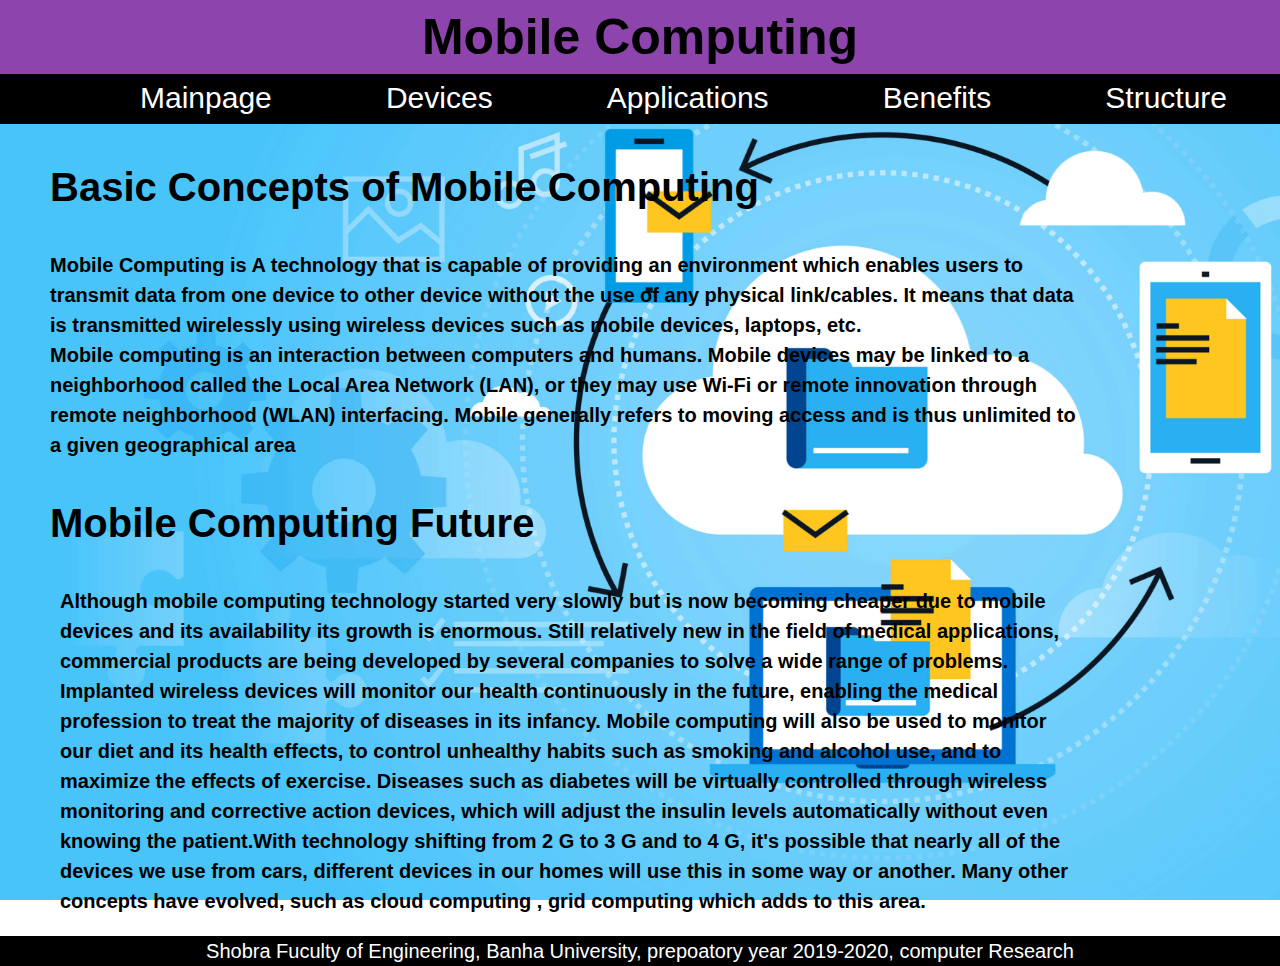
<file: index.html>
<!DOCTYPE html>
<html>
  <head>
    <meta charset="utf-8">
    <meta name="viewport" content="width=device-width, initial-scale=1.0">
    <title>Mobile Computing</title>
    <link rel="stylesheet" href="style.css">
  </head>
  <body>
  <h1 class="title">Mobile Computing</h1>
    <div>
      <nav>
      <ul>
  <li><a href="index.html">Mainpage</a></li>
<li><a href="mobilecomputingdevices.html">Devices</a></li>
<li><a href="mobilecomputingapplications.html">Applications</a></li>
<li><a href="mobilecomputingbenefits.html">Benefits</a></li>
  <li><a href="mobilecomputingstructure.html">Structure</a></li>
      </ul>
    </nav>
  </div>
  <div class="intro">
    <h2>Basic Concepts of Mobile Computing<h2>
      <p>Mobile Computing is A technology that is capable of
         providing an environment which enables users to transmit
          data from one device to other device without the use of
          any physical link/cables. It means that data is transmitted
           wirelessly using wireless devices such as mobile devices, laptops, etc.
         <br>Mobile computing is an interaction between computers and humans.
          Mobile devices may be linked to a neighborhood called the Local Area
           Network (LAN), or they may use Wi-Fi or remote innovation through
           remote neighborhood (WLAN) interfacing. Mobile generally refers to
           moving access and is thus unlimited to a given geographical area</p>
		   </div>
		   <div class="future">
		   <h2> Mobile Computing Future</h2>
		   <p style="color:black; font:20px; margin-left:60px; font-weight:bold;">Although mobile computing technology started very slowly but 
		   is now becoming cheaper due to mobile devices and its availability
		   its growth is enormous. Still relatively new in the field of medical 
		   applications, commercial products are being developed by several companies 
		   to solve a wide range of problems. Implanted wireless devices will monitor
		   our health continuously in the future, enabling the medical profession to 
		   treat the majority of diseases in its infancy. Mobile computing will also
		   be used to monitor our diet and its health effects, to control unhealthy 
		   habits such as smoking and alcohol use, and to maximize the effects of exercise. 
		   Diseases such as diabetes will be virtually controlled through wireless monitoring
		   and corrective action devices, which will adjust the insulin levels automatically
		   without even knowing the patient.With technology shifting from 2 G to 3 G and to 4 G, 
		   it's possible that nearly all of the devices we use from cars, different devices in our 
		   homes will use this in some way or another. Many other concepts have evolved, such as cloud computing , 
		   grid computing which adds to this area.</p>
  </div>
  <footer>Shobra Fuculty of Engineering, Banha University, prepoatory year 2019-2020, computer Research</footer>
</body>
</html>
</file>
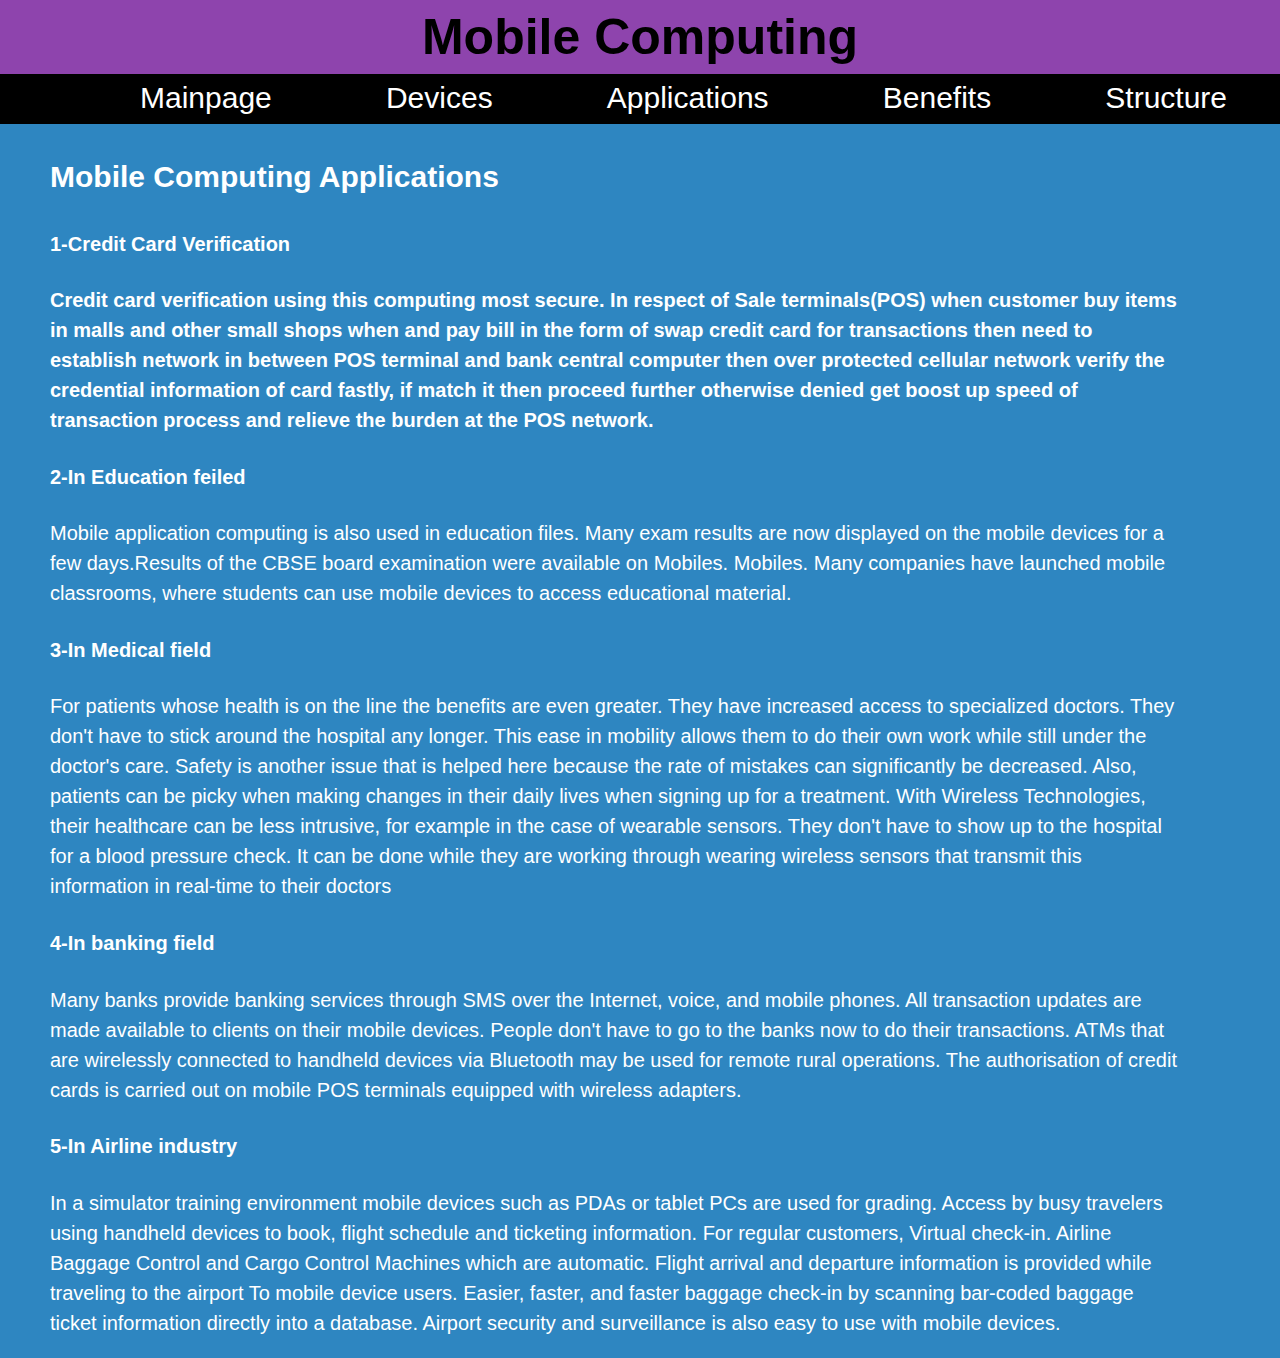
<file: mobilecomputingapplications.html>
<!DOCTYPE html>
<html>
  <head>
    <meta charset="utf-8">
    <meta name="viewport" content="width=device-width, initial-scale=1.0">
    <title>Mobile Computing applications</title>
    <link rel="stylesheet" href="style.css">
	<style>
	body{
	background-image:none;
	background-color:#2E86C1;
	}
	h3{
	color:white;
	font-size:30px;
	margin-left:50px;
	}
	.app{
	color:white;
	font-size:20px;
	margin-left:50px;
	margin-right:100px;
	}
	</style>
  </head>
  <body>
  <h1 class="title">Mobile Computing</h1>
    <div>
      <nav>
      <ul>
  <li><a href="index.html">Mainpage</a></li>
<li><a href="mobilecomputingdevices.html">Devices</a></li>
<li><a href="mobilecomputingapplications.html">Applications</a></li>
<li><a href="mobilecomputingbenefits.html">Benefits</a></li>
  <li><a href="mobilecomputingstructure.html">Structure</a></li>
      </ul>
    </nav>
  </div>
  <h3>Mobile Computing Applications</h3>
  <div class="app">
  <h4>1-Credit Card Verification<h4>
  <p>Credit card verification using this computing most secure. 
  In respect of Sale terminals(POS) when customer buy items in malls 
  and other small shops when and pay bill in the form of swap credit
  card for transactions then need to establish network in between POS
  terminal and bank central computer then over protected cellular network 
  verify the credential information of card fastly, if match it then proceed
  further otherwise denied get boost up speed of transaction process and 
  relieve the burden at the POS network.</p>
  <h4>2-In Education feiled</h4>
  <p>Mobile application computing is also used in education files. Many exam 
  results are now displayed on the mobile devices for a few days.Results of 
  the CBSE board examination were available on
Mobiles. Mobiles. Many companies have launched mobile 
classrooms, where students can use mobile devices to access educational material.</p>
<h4>3-In Medical field</h4>
<p>For patients whose health is on the line the benefits are even greater. They have increased access to
specialized doctors. They don't have to stick around the hospital any longer. This ease in mobility
allows them to do their own work while still under the doctor's care. Safety is another issue that is
helped here because the rate of mistakes can significantly be decreased. Also, patients can be picky
when making changes in their daily lives when signing up for a treatment. With Wireless
Technologies, their healthcare can be less intrusive, for example in the case of wearable sensors.
They don't have to show up to the hospital for a blood pressure check. It can be done while they are
working through wearing wireless sensors that transmit this information in real-time to their
doctors</p>
<h4>4-In banking field</h4>
<p>Many banks provide banking services through SMS over the Internet, voice, and mobile phones.
 All transaction updates are made available to clients on their mobile devices. People don't have 
 to go to the banks now to do their transactions. ATMs that are wirelessly connected to handheld
 devices via Bluetooth may be used for remote rural operations. The authorisation of credit cards is 
 carried out on mobile POS terminals equipped with wireless adapters.</p>
 <h4>5-In Airline industry</h4>
 <p>In a simulator training environment mobile devices such as PDAs
 or tablet PCs are used for grading. Access by busy travelers using 
 handheld devices to book, flight schedule and ticketing information. 
 For regular customers, Virtual check-in. Airline Baggage Control and Cargo Control
Machines which are automatic. Flight arrival and departure information is provided while traveling to the airport
To mobile device users. Easier, faster, and faster baggage check-in by scanning bar-coded baggage ticket information
 directly into a database. Airport security and surveillance is also easy to use with mobile devices.<p>
  </div>
</body>
</html>
</file>
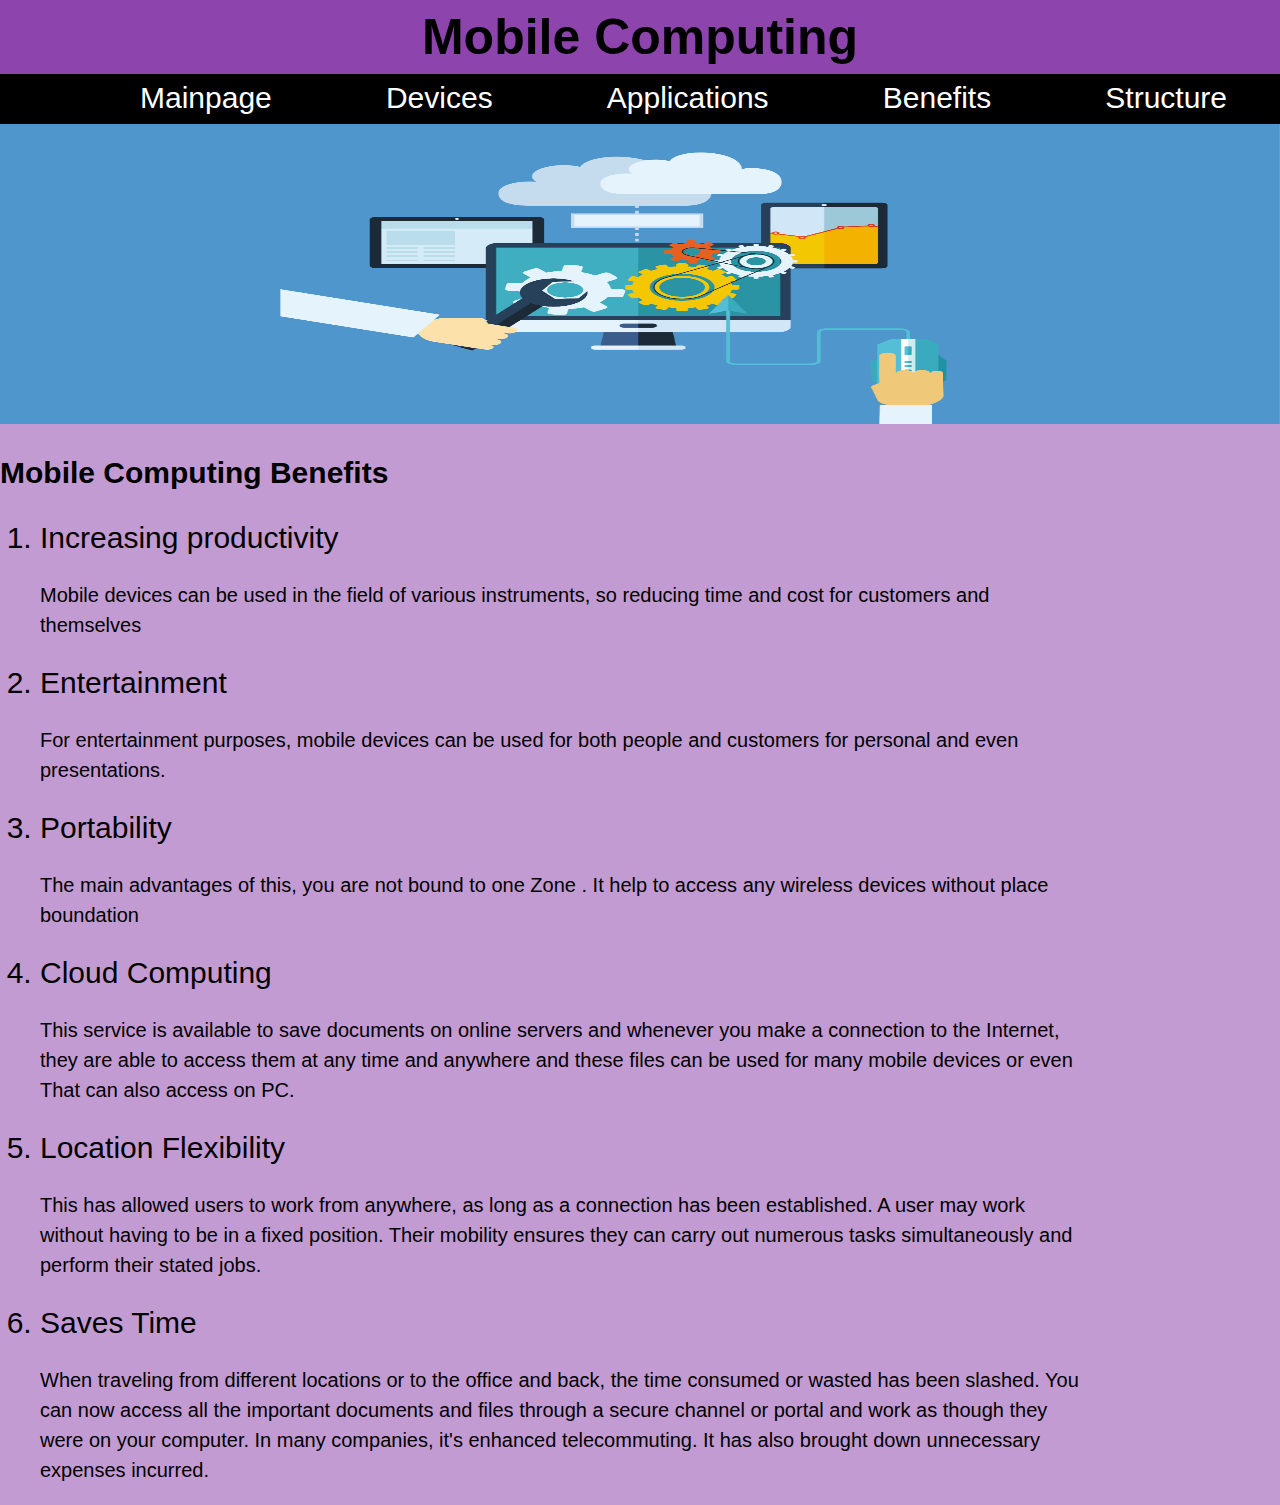
<file: mobilecomputingbenefits.html>
<!DOCTYPE html>
<html>
  <head>
    <meta charset="utf-8">
    <meta name="viewport" content="width=device-width, initial-scale=1.0">
    <title>Mobile Computing benefits</title>
    <link rel="stylesheet" href="style.css">
	<style>
	body{
	background-image:none;
	background-color:#C39BD3;
	}
	ol li{
	font-size:30px;
	}
	ol p{
	font-size:20px;
	margin-right:200px;
	}
	</style>
  </head>
  <body>
  <h1 class="title">Mobile Computing</h1>
    <div>
      <nav>
      <ul>
  <li><a href="index.html">Mainpage</a></li>
<li><a href="mobilecomputingdevices.html">Devices</a></li>
<li><a href="mobilecomputingapplications.html">Applications</a></li>
<li><a href="mobilecomputingbenefits.html">Benefits</a></li>
  <li><a href="mobilecomputingstructure.html">Structure</a></li>
      </ul>
    </nav>
	<img style="width:100%; height:300px;" src="fgy.jpg">
	<h1>Mobile Computing Benefits</h1>
	<ol>
	<li>Increasing productivity </li>
	<p>Mobile devices can be used in the field of various instruments, so reducing time and cost for customers and themselves</p>
	<li>Entertainment </li>
	<p> For entertainment purposes, mobile devices can be used for both people and customers for personal and even presentations.</p>
	<li> Portability </li>
	<p>The main advantages of this, you are not bound to one Zone . It help to access any wireless devices without place boundation</p>
	<li>Cloud Computing</li>
	<p>This service is available to save documents on online servers and whenever you make a connection to the Internet, they are able 
	to access them at any time and anywhere and these files can be used for many mobile devices or even That can also access on PC.</p>
	<li>Location Flexibility</li>
	<p>This has allowed users to work from anywhere, as long as a connection has been established. 
	A user may work without having to be in a fixed position. Their mobility ensures they can carry
	out numerous tasks simultaneously and perform their stated jobs.</p>
	<li>Saves Time</li>
	<p>When traveling from different locations or to the office and back,
	the time consumed or wasted has been slashed. You can now access all 
	the important documents and files through a secure channel or portal 
	and work as though they were on your computer. In many companies, it's
	enhanced telecommuting. It has also brought down unnecessary expenses incurred.</p>
	</ol>
</body>
</html>
</file>
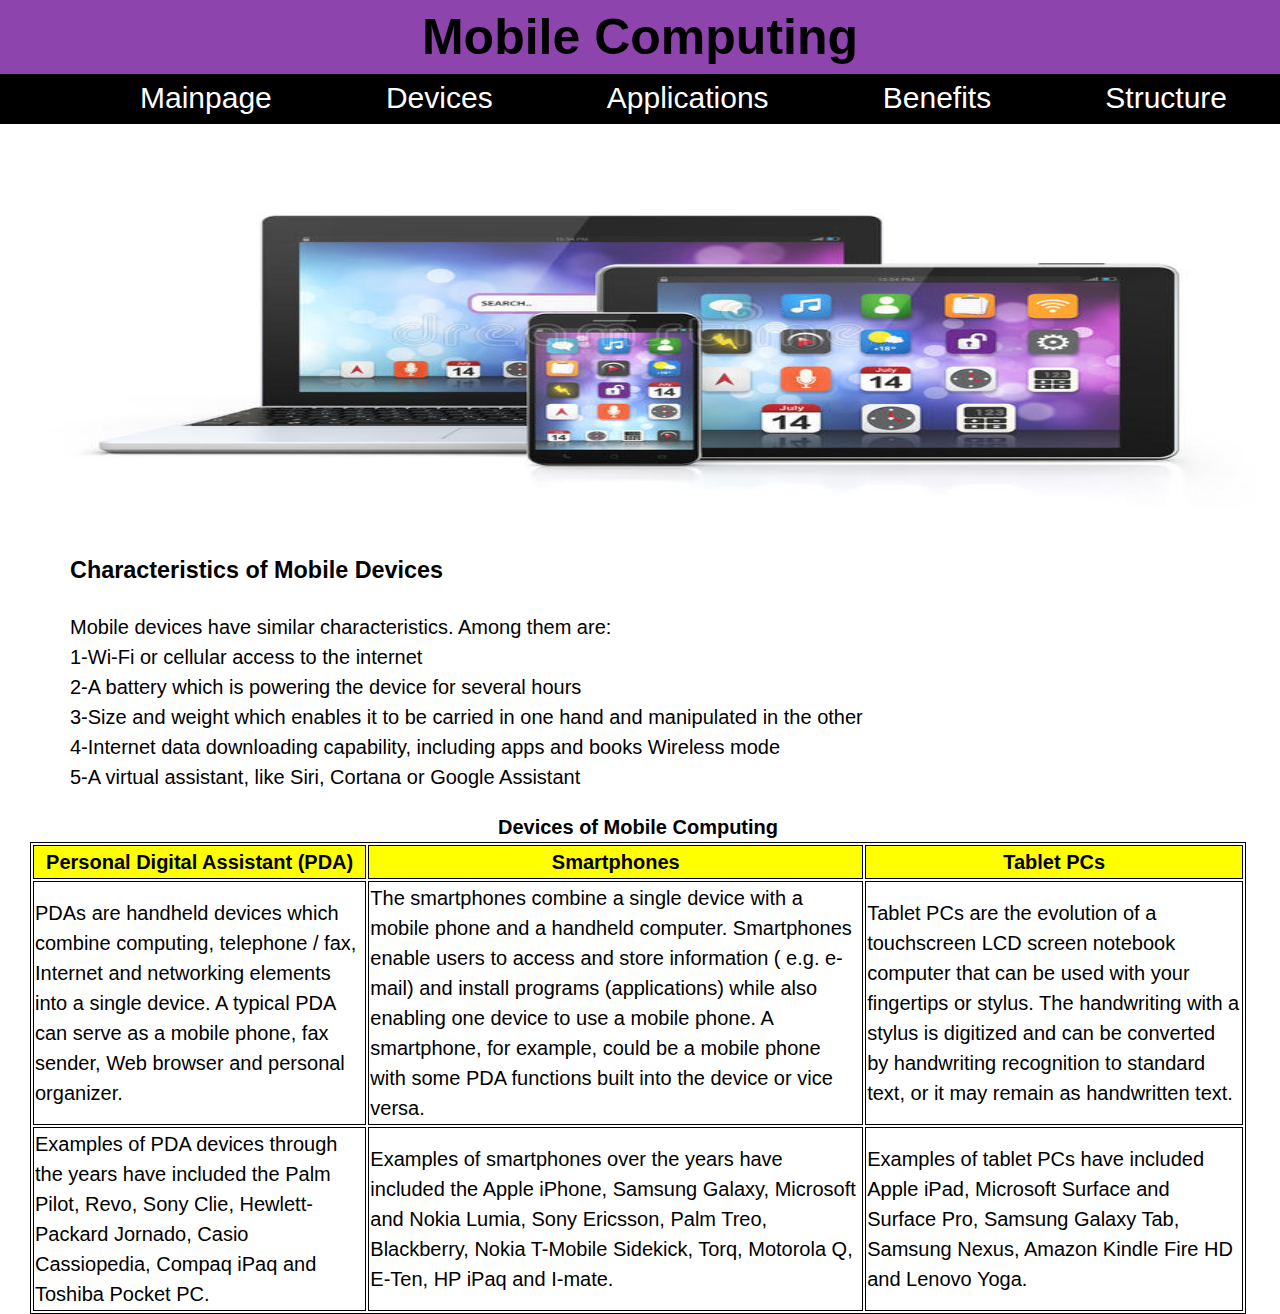
<file: mobilecomputingdevices.html>
<!DOCTYPE html>
<html>
  <head>
    <meta charset="utf-8">
    <meta name="viewport" content="width=device-width, initial-scale=1.0">
    <title>Mobile Computing devices</title>
    <link rel="stylesheet" href="style.css">
	<style>
	.devices{
	color:black;
	margin-left:70px;
	font-size:20px;
	}
	body{
	background-color:;
	background-image:none;
	}
	table{
	width:95%;
	margin-left:30px;
	}
	table, th, td{
    border:1px solid black;
	font-size:20px;
	}
	caption{
	font-size:20px;
	font-weight:bold;
	}
	</style>
  </head>
  <body>
  <h1 class="title">Mobile Computing</h1>
    <div>
      <nav>
      <ul>
  <li><a href="index.html">Mainpage</a></li>
<li><a href="mobilecomputingdevices.html">Devices</a></li>
<li><a href="mobilecomputingapplications.html">Applications</a></li>
<li><a href="mobilecomputingbenefits.html">Benefits</a></li>
  <li><a href="mobilecomputingstructure.html">Structure</a></li>
      </ul>
    </nav>
	<img style="width:100%; height:400px;" src="mb.jpg">
	<div class="devices">
	<h3>Characteristics of Mobile Devices</h3>
	<p>Mobile devices have similar characteristics. Among them are:
	<br>1-Wi-Fi or cellular access to the internet
	<br>2-A battery which is powering the device for several hours
	<br>3-Size and weight which enables it to be carried in one hand and manipulated in the other
	<br>4-Internet data downloading capability, including apps and books
Wireless mode
<br>5-A virtual assistant, like Siri, Cortana or Google Assistant </p>
	</div>
	<table>
	<caption>Devices of Mobile Computing</caption>
	<tr style="background-color:yellow">
	<th>Personal Digital Assistant (PDA)</th>
	<th>Smartphones</th>
	<th>Tablet PCs</th>
	</tr>
	<tr>
	<td>PDAs are handheld devices which combine computing, telephone / fax, 
	Internet and networking elements into a single device. A typical PDA can 
	serve as a mobile phone, fax sender, Web browser and personal organizer.</td>
	<td>The smartphones combine a single device with a mobile phone and a handheld
	computer. Smartphones enable users to access and store information ( e.g. e-mail)
	and install programs (applications) while also enabling one device to use a mobile 
	phone. A smartphone, for example, could be a mobile phone with some PDA functions
	built into the device or vice versa.</td>
	<td>Tablet PCs are the evolution of a touchscreen LCD screen notebook computer that 
	can be used with your fingertips or stylus. The handwriting with a stylus is digitized 
	and can be converted by handwriting recognition to standard text, or it may remain as handwritten text.</td>
	</tr>
	<tr>
	<td>Examples of PDA devices through the years have included the Palm Pilot,
	Revo, Sony Clie, Hewlett-Packard Jornado, Casio Cassiopedia, Compaq iPaq and Toshiba Pocket PC.</td>
	<td>Examples of smartphones over the years have included the Apple iPhone, Samsung Galaxy, Microsoft
	and Nokia Lumia, Sony Ericsson, Palm Treo, Blackberry, Nokia T-Mobile Sidekick, Torq, Motorola Q, E-Ten, 
	HP iPaq and I-mate.</td>
	<td>Examples of tablet PCs have included Apple iPad, Microsoft Surface and Surface Pro, 
	Samsung Galaxy Tab, Samsung Nexus, Amazon Kindle Fire HD and Lenovo Yoga.</td>
	</tr>
	</table>
</body>
</html>
</file>
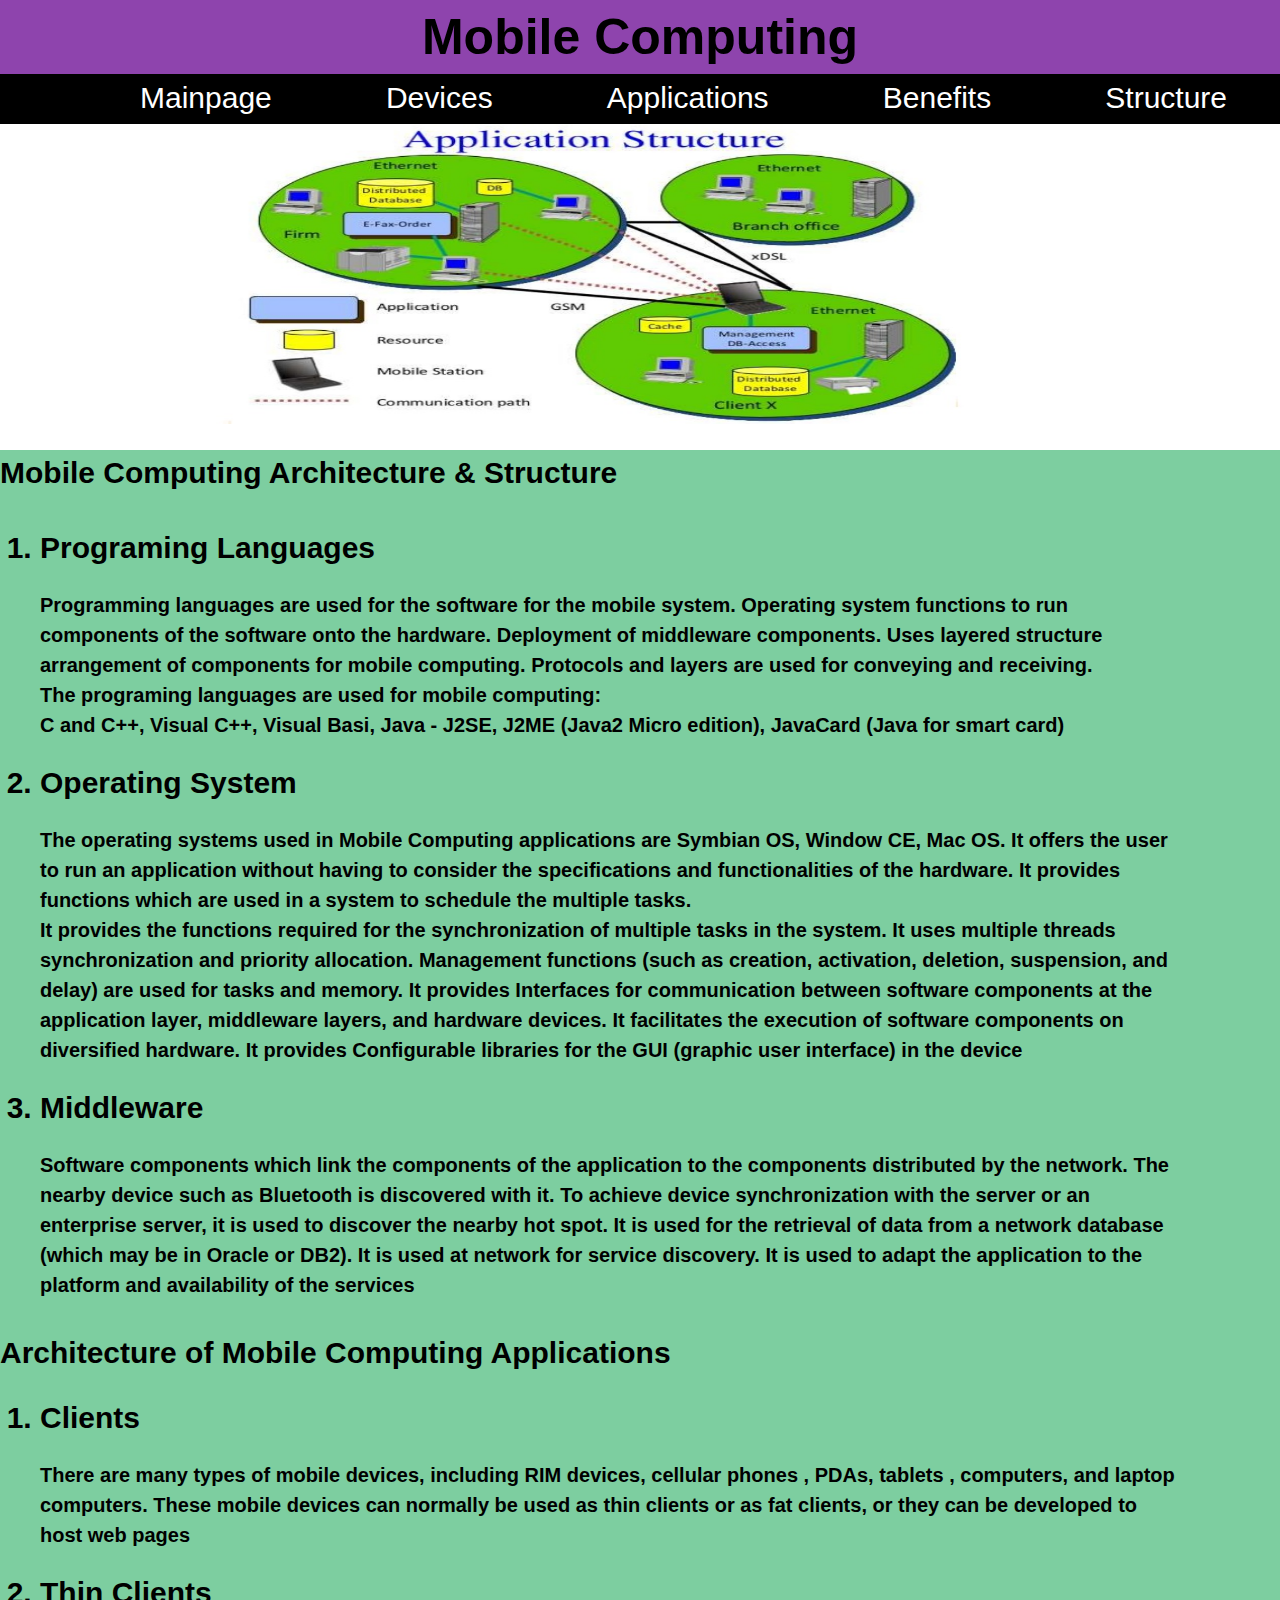
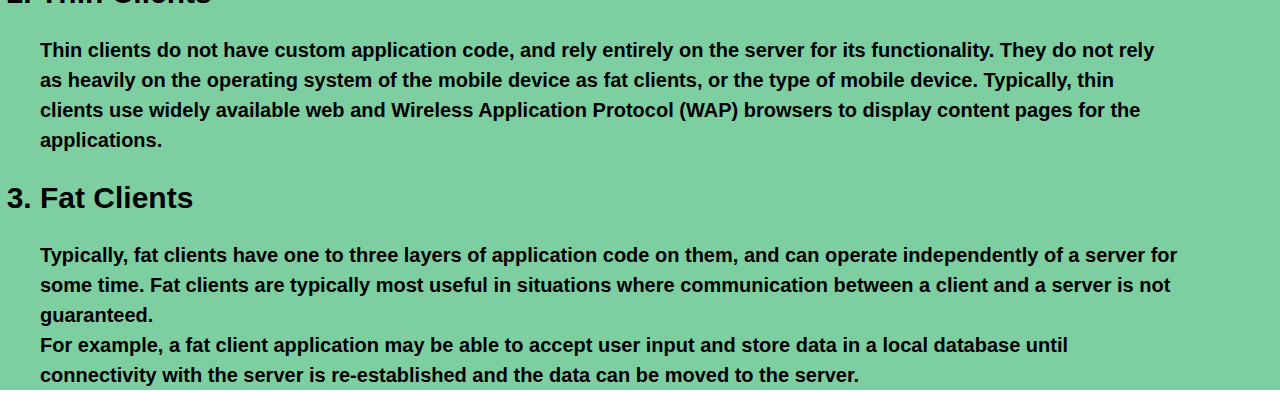
<file: mobilecomputingstructure.html>
<!DOCTYPE html>
<html>
  <head>
    <meta charset="utf-8">
    <meta name="viewport" content="width=device-width, initial-scale=1.0">
    <title>Mobile Computing structure</title>
    <link rel="stylesheet" href="style.css">
	<style>
	.structure 
	ol p{
	font-size:20px;
	margin-right:100px;
	}
	body{
	background-image:none;
	}
	.structure{
	background-color:#7DCEA0 ;
	}
	</style>
  </head>
  <body>
  <h1 class="title">Mobile Computing</h1>
    <div>
      <nav>
      <ul>
  <li><a href="index.html">Mainpage</a></li>
<li><a href="mobilecomputingdevices.html">Devices</a></li>
<li><a href="mobilecomputingapplications.html">Applications</a></li>
<li><a href="mobilecomputingbenefits.html">Benefits</a></li>
  <li><a href="mobilecomputingstructure.html">Structure</a></li>
      </ul>
    </nav>
	<img style="width:60%; height:300px; margin-left:200px;" src="fty.jpg">
	<div class="structure">
	<h1>Mobile Computing Architecture & Structure<h1>
	<ol>
	<li>Programing Languages</li>
	<p>Programming languages are used for the software for the mobile system.
	Operating system functions to run components of the software onto the hardware.
	Deployment of middleware components. Uses layered structure arrangement of components
	for mobile computing. Protocols and layers are used for conveying and receiving.
	<br> The programing languages are used for mobile computing:
	<br>C and C++, Visual C++, Visual Basi,  Java - J2SE, J2ME (Java2 Micro edition),  JavaCard (Java for smart card)
 </p>
 <li>Operating System</li>
 <p>The operating systems used in Mobile Computing applications are Symbian OS,
 Window CE, Mac OS. It offers the user to run an application without having to 
 consider the specifications and functionalities of the hardware. It provides
 functions which are used in a system to schedule the multiple tasks.
 <br>It provides the functions required for the synchronization of multiple
 tasks in the system. It uses multiple threads synchronization and priority 
 allocation. Management functions (such as creation, activation, deletion, 
 suspension, and delay) are used for tasks and memory. It provides Interfaces
 for communication between software components at the application layer, 
 middleware layers, and hardware devices. It facilitates the execution of
 software components on diversified hardware. It provides Configurable 
 libraries for the GUI (graphic user interface) in the device</p>
 <li>Middleware</li>
 <p>Software components which link the components of the application
 to the components distributed by the network. The nearby device such as 
 Bluetooth is discovered with it. To achieve device synchronization with 
 the server or an enterprise server, it is used to discover the nearby hot spot.
 It is used for the retrieval of data from a network database (which may be in Oracle or DB2).
 It is used at network for service discovery. It is used to adapt the application to the 
 platform and availability of the services</p>
	</ol>
	<h1>Architecture of Mobile Computing Applications</h1>
	<ol style="font-size:20px; font-weight:bold;">
	<li style="font-size:30px;">Clients</li>
	<p>There are many types of mobile devices, including RIM devices, 
	cellular phones , PDAs, tablets , computers, and laptop computers. 
	These mobile devices can normally be used as thin clients or as 
	fat clients, or they can be developed to host web pages</p>
	<li style="font-size:30px;">Thin Clients</li>
	<p>Thin clients do not have custom application code, and rely
	entirely on the server for its functionality. They do not rely 
	as heavily on the operating system of the mobile device as fat 
	clients, or the type of mobile device. Typically, thin clients 
	use widely available web and Wireless Application Protocol (WAP) 
	browsers to display content pages for the applications.</p>
	<li style="font-size:30px;">Fat Clients</li>
	<p>Typically, fat clients have one to three layers of 
	application code on them, and can operate independently
	of a server for some time. Fat clients are typically most
	useful in situations where communication between a client 
	and a server is not guaranteed.
	<br>For example, a fat client application may be able to 
	accept user input and store data in a local database until 
	connectivity with the server is re-established and the data 
	can be moved to the server.</p>
	</ol>
	</div>
</body>
</html>
</file>
<file: style.css>
body{
  font-family: arial;
  font-size: 15px;
  line-height: 1.5;
  padding:0;
  margin:0;
  background-color: white;
  background-image: url('rtyu.jpg');
  background-repeat: no-repeat;
  background-attachment: fixed;
  background-size: cover;
  }
  .title{
    font-size:50px;
    background-color:#8E44AD ;
    text-align: center;
    margin-top:0px;
    width:100%;
  }

nav{
  width:100%;
  height:50px;
  background-color:black;
  line-height:40px;
    margin-top:-35px;
}
nav ul{
  float:left;
  margin: 0;
  margin-right: 1.9rem;
}

nav ul li{
  display:inline;
  list-style-type: none;
  font-size:40px;

}
nav ul li a {
  color:white;
  padding:10px;
font-size: 30px;
text-decoration:none;
margin-left:90px;
}
li a:hover {
background-color:red;
}
 h2{
  color:black;
  margin-left:50px;
  font-size:40px;
  font-weight: bold;
}.intro p{
  font-size:20px;
  margin-right:200px;
}
.future p{font-size:20px;
  margin-right:200px;
}
	footer{
		background-color:black;
		color:white;
		text-align:center;
		font-size:20px;
	}
</file>
